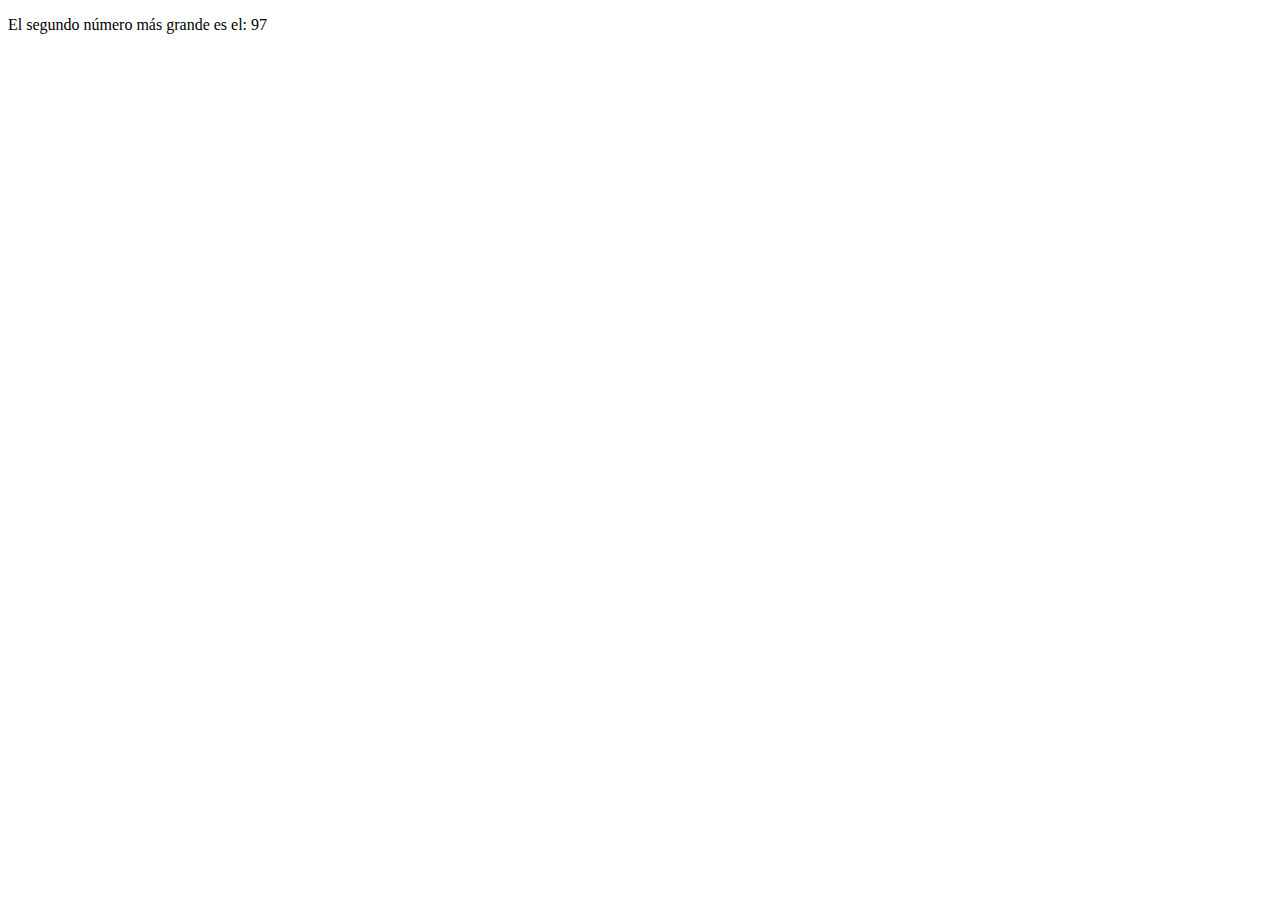
<file: Programando-en-Javascript/index.html>
<!DOCTYPE html>
<html lang="en">
    <head>
        <meta charset="UTF-8" />
        <meta http-equiv="X-UA-Compatible" content="IE=edge" />
        <meta name="viewport" content="width=device-width, initial-scale=1.0" />
        <title>Document</title>
    </head>
    <body>
        <p id="respuesta"></p>
    </body>
    <script src="./index.js" type="text/javascript"></script>
</html>
</file>
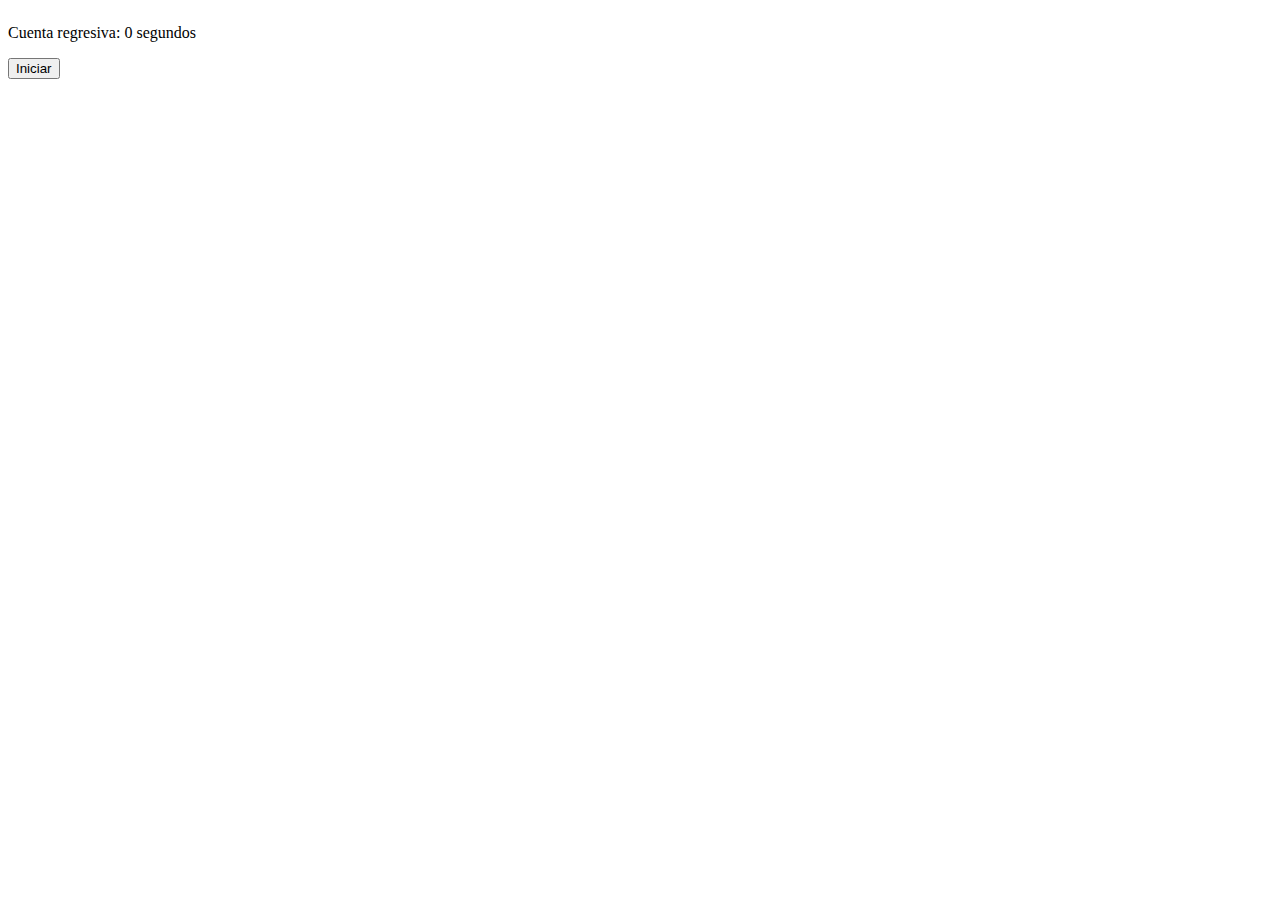
<file: Reto-final/Cuenta-regresiva/index.html>
<!DOCTYPE html>
<html lang="en">
    <head>
        <meta charset="UTF-8" />
        <meta http-equiv="X-UA-Compatible" content="IE=edge" />
        <meta name="viewport" content="width=device-width, initial-scale=1.0" />
        <link rel="stylesheet" href="./style.css">
        <title>Cuenta regresiva</title>
    </head>
    <body>
        <p>Cuenta regresiva: </p>
        <p id="resultado"></p>
        <button id="boton">Iniciar</button>
    </body>
    <script src="./index.js" type="text/javascript"></script>
</html>
</file>
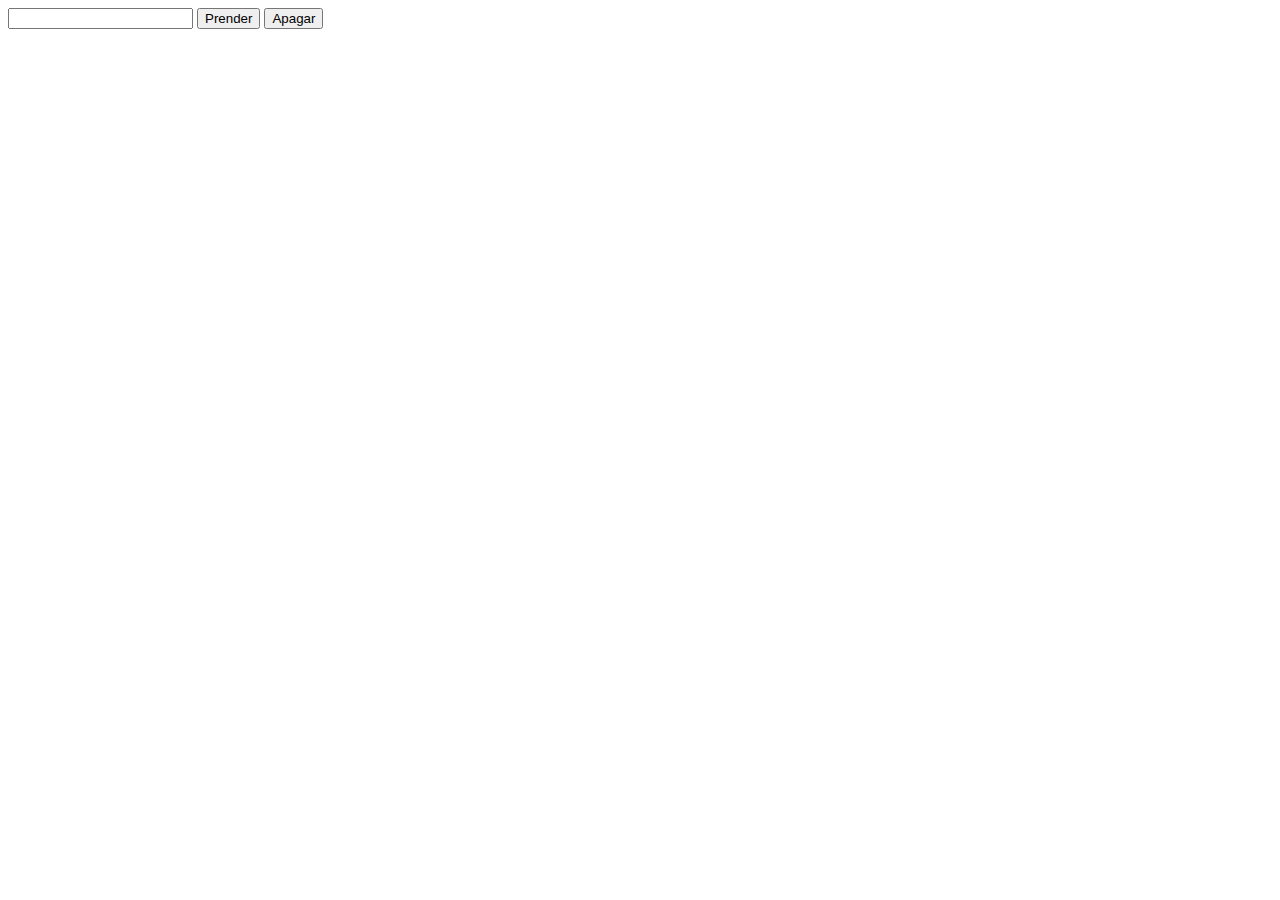
<file: Reto-final/Encender-una-vela/index.html>
<!DOCTYPE html>
<html lang="en">
    <head>
        <meta charset="UTF-8" />
        <meta http-equiv="X-UA-Compatible" content="IE=edge" />
        <meta name="viewport" content="width=device-width, initial-scale=1.0" />
        <title>Encender una vela</title>
    </head>
    <body>
        <form action="">
            <label for="medio-de-encendido">
                <input list="inflamable">
                <datalist id="inflamable">
                    <option value="Fosforos"></option>
                    <option value="Encendedor"></option>
                    <option value="Fuego"></option>
                </datalist>
            </label>
            <input type="button" value="Prender" id="encendido">
            <input type="button" value="Apagar" id="apagado">
        </form>
        <p id="vela"></p>
    </body>
    <script src="./index.js" type="text/javascript"></script>
</html>
</file>
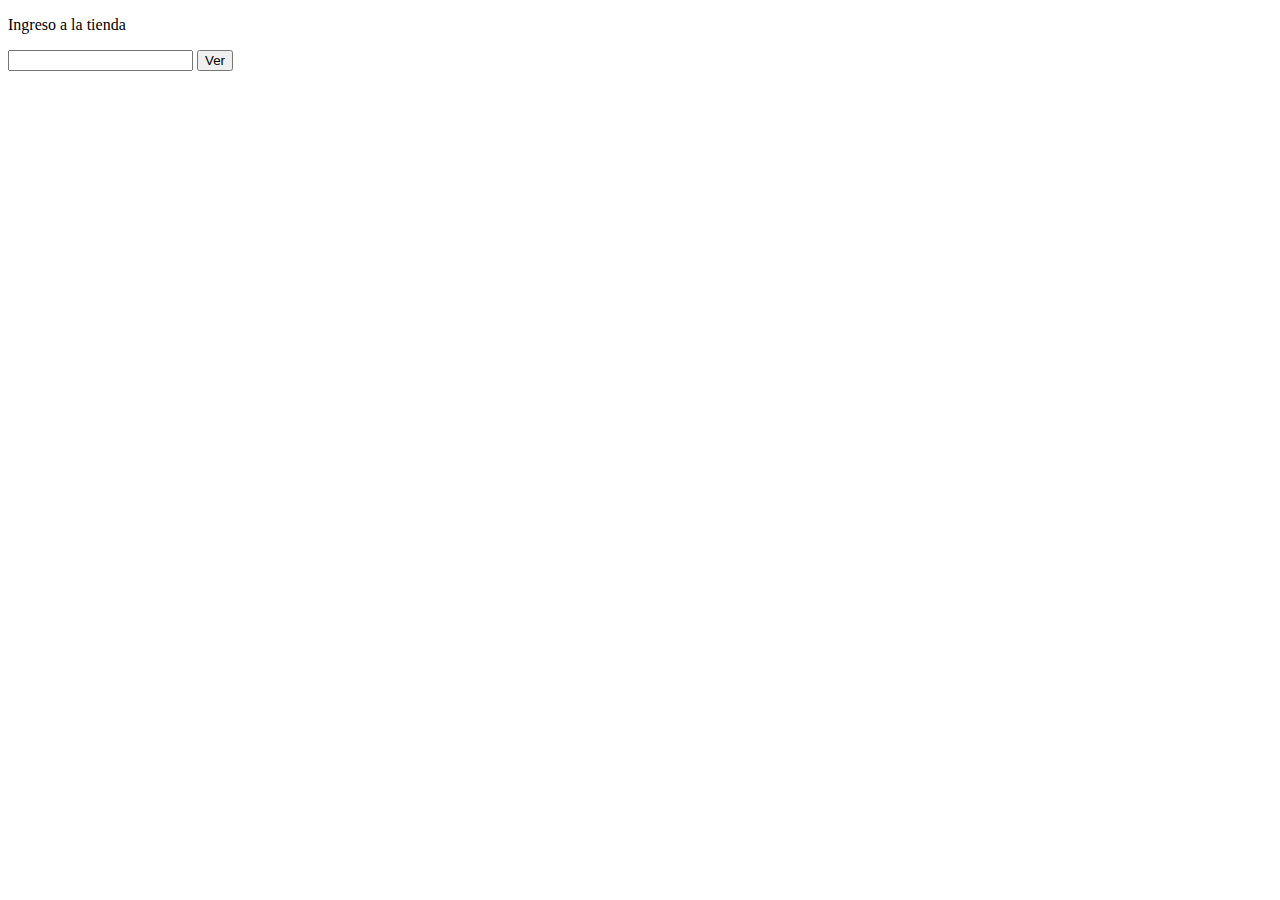
<file: Reto-final/Realizar-la-compra-de-zapatos/index.html>
<!DOCTYPE html>
<html lang="en">
    <head>
        <meta charset="UTF-8" />
        <meta http-equiv="X-UA-Compatible" content="IE=edge" />
        <meta name="viewport" content="width=device-width, initial-scale=1.0" />
        <title>Realizar la compra de zapatos</title>
    </head>
    <body>
        <p>Ingreso a la tienda</p>
        <form action="">
            <label for="tallasDeZapatos">
                <input list="tallasDeZapatos" id="inputTallaDeZapatos">
                <datalist id="tallasDeZapatos">
                    <option value="Par 1"></option>
                    <option value="Par 2"></option>
                    <option value="Par 3"></option>
                </datalist>
                <input type="button" value="Ver" id="button">
            </label>
        </form>
        <section id="resultado"></section>
    </body>
    <script src="./index.js" type="text/javascript"></script>
</html>
</file>
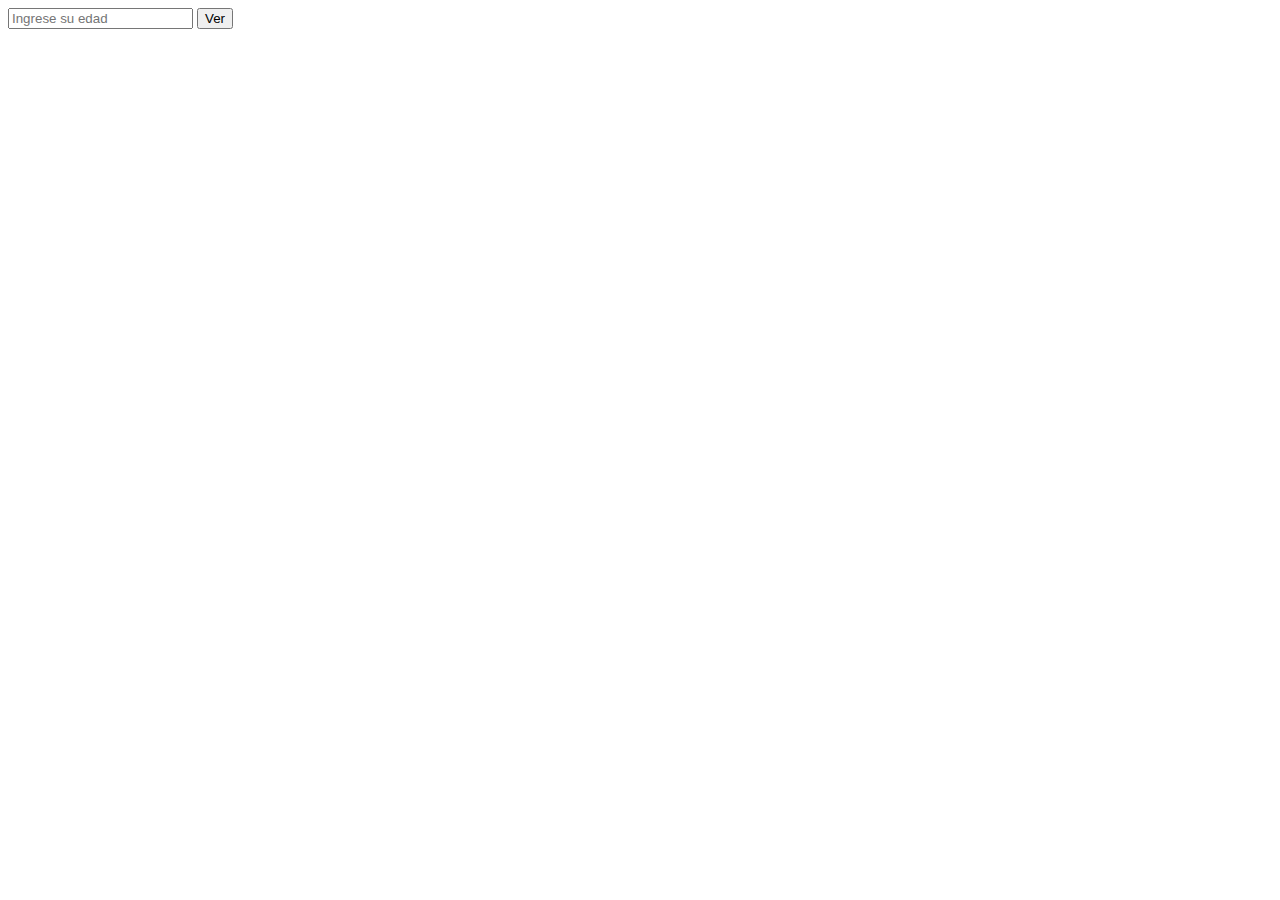
<file: Reto-final/Validar-si-una-persona-es-mayor-de-edad/index.html>
<!DOCTYPE html>
<html lang="en">
<head>
    <meta charset="UTF-8">
    <meta http-equiv="X-UA-Compatible" content="IE=edge">
    <meta name="viewport" content="width=device-width, initial-scale=1.0">
    <title>Validar si una persona es mayor de edad</title>
</head>
<body>
    <form action="" onsubmit="return false">
        <label for="edad" >
            <input type="number" name="edad" id="edad" placeholder="Ingrese su edad">
        </label>
        <input type="submit" value="Ver" id="button">
    </form>
    <section id="resultado"></section>
</body>
<script src="./index.js" type="text/javascript"></script>
</html>
</file>
<file: Reto-final/Cuenta-regresiva/style.css>
p {
    display: inline-block;
}
button {
    display: block;
}
</file>
